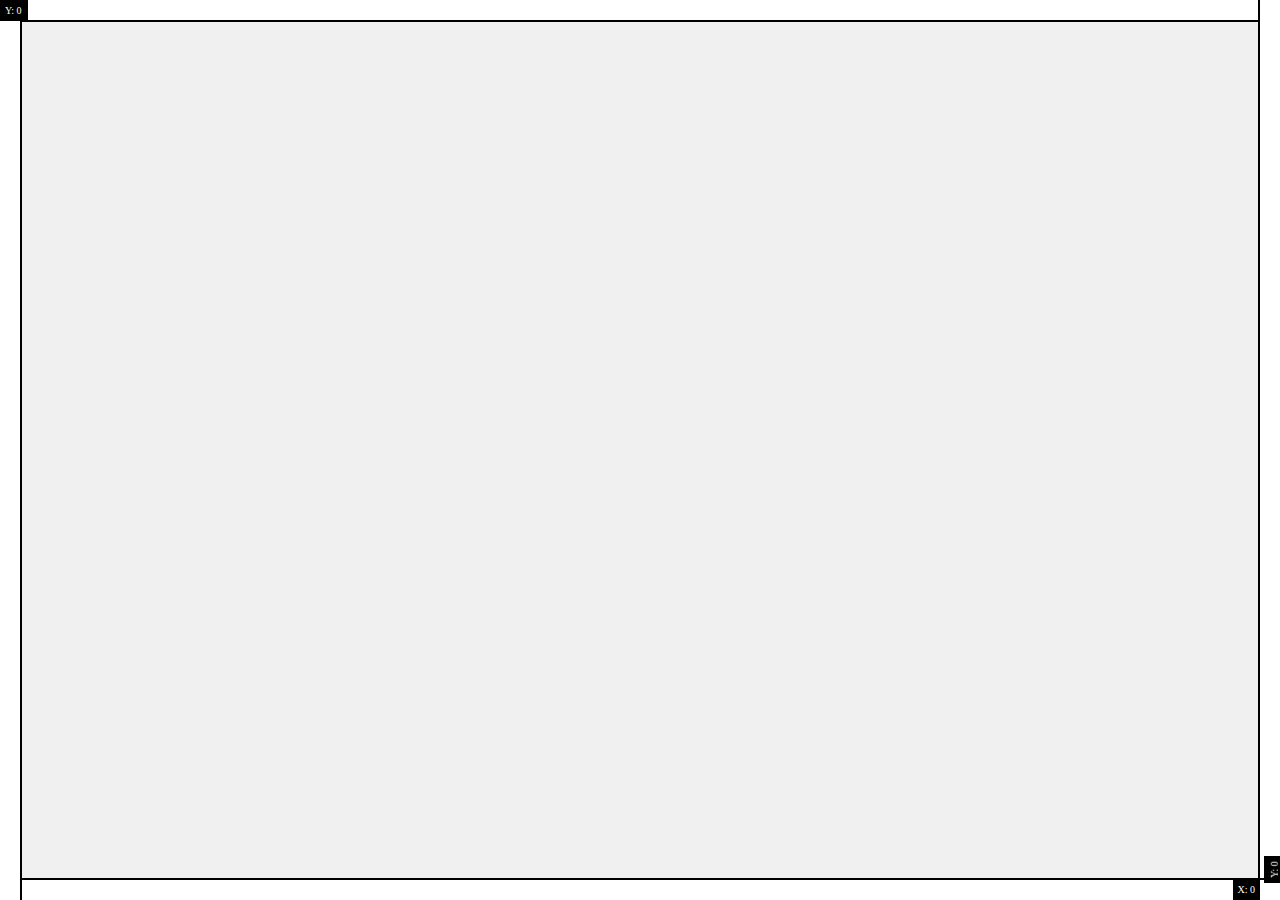
<file: index.html>
<!DOCTYPE html>
<html lang="fr">
<head>
<meta charset="UTF-8">
<title>Exemple de suivi de souris avec bordures et coordonnées</title>
<link rel="stylesheet" href="style.css">
</head>
<body>
<div id="borderTop" class="border horizontal"></div>
<div id="borderRight" class="border vertical"></div>
<div id="borderBottom" class="border horizontal"></div>
<div id="borderLeft" class="border vertical"></div>

<div id="coordX" class="coord">X: 0</div>
<div id="coordY" class="coord">Y: 0</div>
<div id="coordXBottom" class="coord">X: 0</div>
<div id="coordYRight" class="coord">Y: 0</div>

<div id="horizontalLine" class="line"></div>
<div id="verticalLine" class="line"></div>
<script src="script.js"></script>
</body>
</html>
</file>
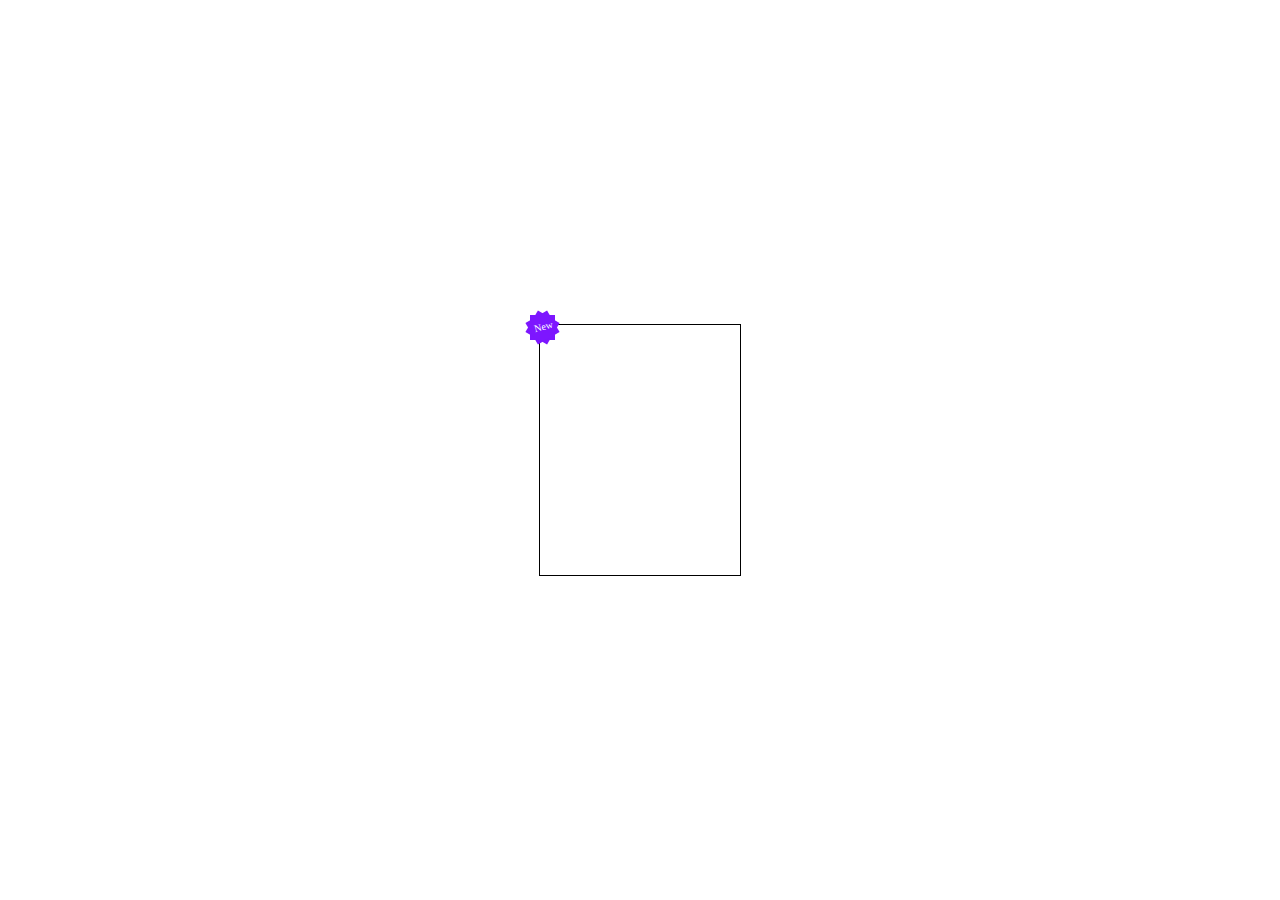
<file: card.html>
<!DOCTYPE html>
<html lang="fr">
<head>
  <meta charset="UTF-8">
  <meta name="viewport" content="width=device-width, initial-scale=1.0">
  <link rel="stylesheet" href="card.css">
  <title>Animation Carte</title>
</head>
<body>

  <div class="card">
    <div class="star"></div>
    <div class="new">New</div>
  </div>
  
</body>
</html>
</file>
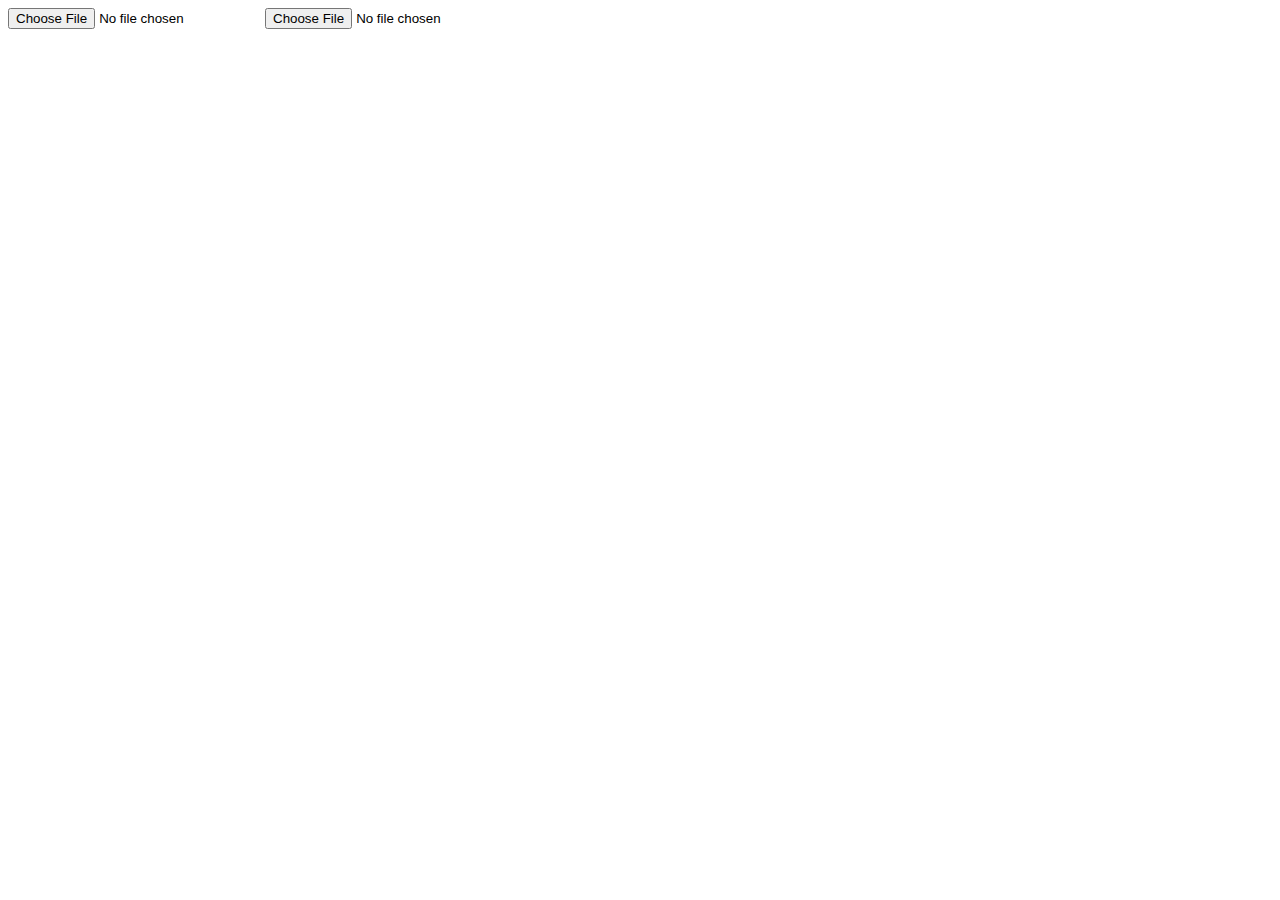
<file: input.html>
<!DOCTYPE html>
<html lang="en">
<head>
  <meta charset="UTF-8">
  <meta name="viewport" content="width=device-width, initial-scale=1.0">
  <title>Document</title>
</head>
<body>
  <input type="file" accept="image/*" capture="environment">
  <input type="file" accept="image/*">
</body>
</html>
</file>
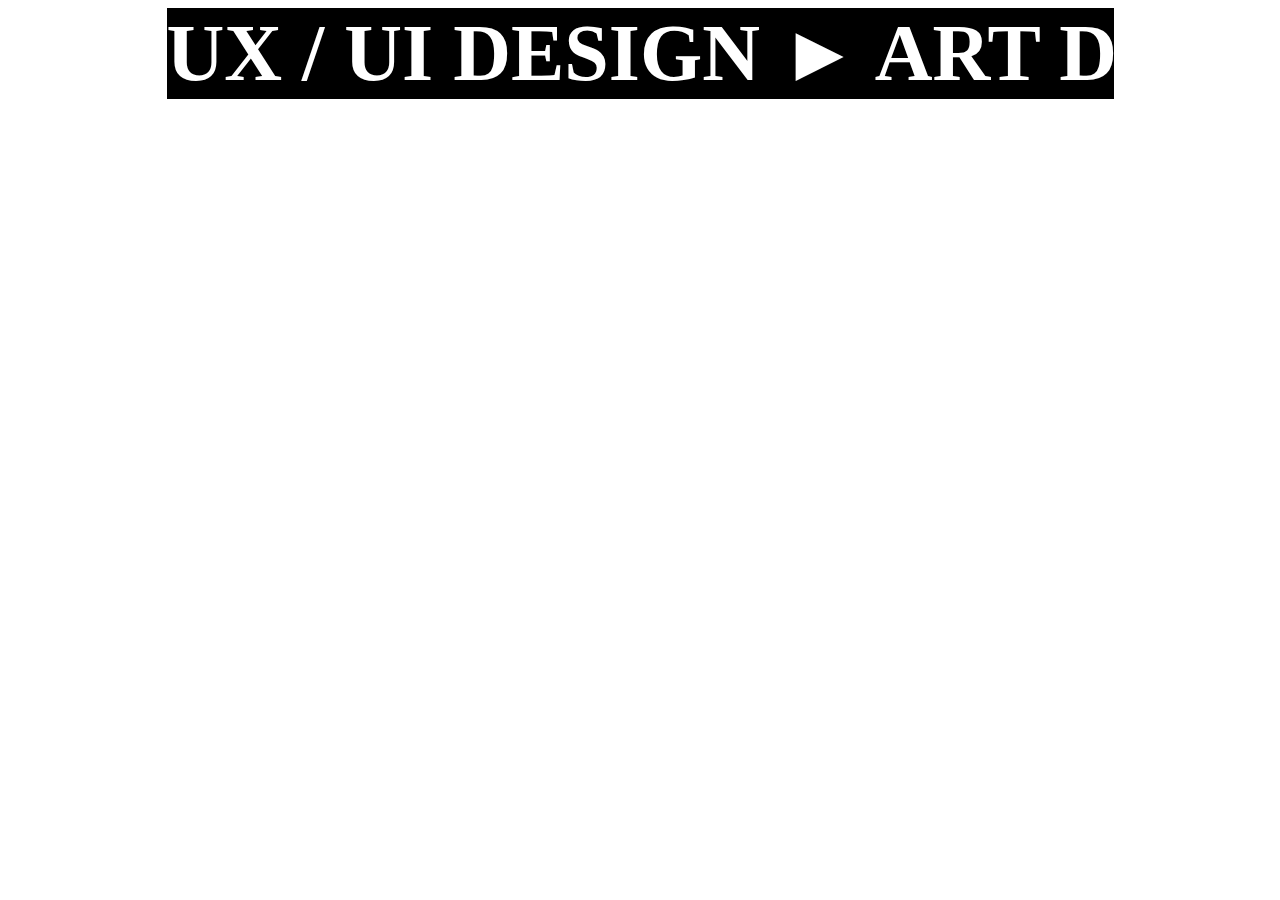
<file: slide.html>
<!DOCTYPE html>
<html lang="en">
<head>
    <meta charset="UTF-8">
    <meta name="viewport" content="width=device-width, initial-scale=1.0">
    <title>Infinite Slider</title>
    <link rel="stylesheet" href="slide.css">
</head>
<body>
  <div class="scrolling_text">
    <div class="text">
        <span>UX / UI Design</span>
        <span>►</span>
        <span>Art Direction</span>
        <span>►</span>
        <span>Art.. of war (hehe)</span>
        <span>►</span>
        <span>Graphic design</span>
        <span>►</span>
        <span>Motion design</span>
        <span>►</span>
    </div>
    <div class="text">
      <span>UX / UI Design</span>
      <span>►</span>
      <span>Art Direction</span>
      <span>►</span>
      <span>Art.. of war (hehe)</span>
      <span>►</span>
      <span>Graphic design</span>
      <span>►</span>
      <span>Motion design</span>
      <span>►</span>
    </div>
</div>
</body>
</html>
</file>
<file: style.css>
body, html {
  height: 100%;
  margin: 0;
  overflow: hidden;
  background: #f0f0f0;
}

.border {
  background-color: white;
  position: fixed;
  z-index: 10;
}

.horizontal {
  height: 20px;
  left: 0;
  right: 0;
}

.vertical {
  width: 20px;
  top: 0;
  bottom: 0;
}

#borderTop { 
  top: 0;
  border-bottom: 2px solid black; 
}
#borderBottom { bottom: 0;   border-top: 2px solid black;  }
#borderRight { right: 0; border-left: 2px solid black; }
#borderLeft { left: 0; border-right: 2px solid black; }

.coord {
  position: fixed;
  background-color: black;
  color: white;
  padding: 5px;
  z-index: 999;
  height: auto;
  font-size: 10px;
}

#lineX, #lineY {
  position: absolute;
  background-color: transparent;
  z-index: 5;

}


.line {
  position: fixed;
  background-color: transparent;
  z-index: 9;

}

#horizontalLine {
  height: 1px;
  left: 0;
  right: 0;
  border-top: dashed 1px #222;
}

#verticalLine {
  width: 1px;
  top: 0;
  bottom: 0;
  border-right: #222 dashed 1px;
}

#coordXBottom {
  right: 20px; /* Écart pour la bande verticale de droite */
  bottom: 0; /* Aligné avec le bord intérieur de la bande inférieure */
}

#coordYRight {
  bottom: 20px; /* Ajustement pour ne pas dépasser la bande horizontale du bas */
  right: -8px; /* Aligné avec le bord intérieur de la bande de droite */
  transform: rotate(-90deg); /* Rotation du texte pour l'affichage vertical */
  white-space: nowrap; /* Assure que le texte reste sur une seule ligne lors de la rotation */
}
</file>
<file: card.css>
* {
  margin: 0;
  padding: 0;
}

body {
  display: flex;
  align-items: center;
  justify-content: center;
  height: 100vh;
  width: 100%;
}

.card {
  width: 200px;
  height: 250px;
  background-color: white;
  border: 1px solid black;
  position: relative;
}

.star {
  width: 25px;
  height: 25px;
  background-color: #7D16FF;
  position: absolute;
  top: -10px;
  left: -10px;
  animation: rotateStar 5s linear infinite;
}

.star::before {
  display: block;
  content: "";
  position: absolute;
  width: 25px;
  height: 25px;
  background-color: #7D16FF;
  transform: rotate(30deg);
}

.star::after {
  content: "";
  display: flex;
  position: absolute;
  width: 25px;
  height: 25px;
  background-color: #7D16FF;
  transform: rotate(-30deg);
  justify-content: center;
  align-items: center;
}

.new {
  content: "New";
  font-size: 10px;
  color: #fff;
  display: flex;
  position: absolute;
  top: -11px;
  left: -9px;
  justify-content: center;
  align-items: center;
  width: 25px;
  height: 25px;
  background-color: transparent;
  transform: rotate(-15deg);
}

@keyframes rotateStar {
  from {
    transform: rotate(0deg);
  }
  to {
    transform: rotate(360deg);
  }
}
</file>
<file: slide.css>
body {
  display: flex;
  align-items: center;
  justify-content: center;
}

.scrolling_text {
  width: 100%;
  overflow: hidden;
  display: flex;
  white-space: nowrap;
  background-color: black;
  width: 947px;
}

.text {
  font-size: 80px;
  font-weight: 700;
  text-transform: uppercase;
  color: white;
}

.text span {
  /* margin: 0 40px; */
}

@keyframes animate_text {
  from {
    transform: translate3d(-100%, 0, 0); /* Commence à gauche */
  }
  to {
    transform: translate3d(0, 0, 0); /* Se termine à la position d'origine */
  }
}

.text {
  font-size: 80px;
  font-weight: 700;
  text-transform: uppercase;
  color: white;
  animation: animate_text 30s linear infinite; /* The animation property */
}
</file>
